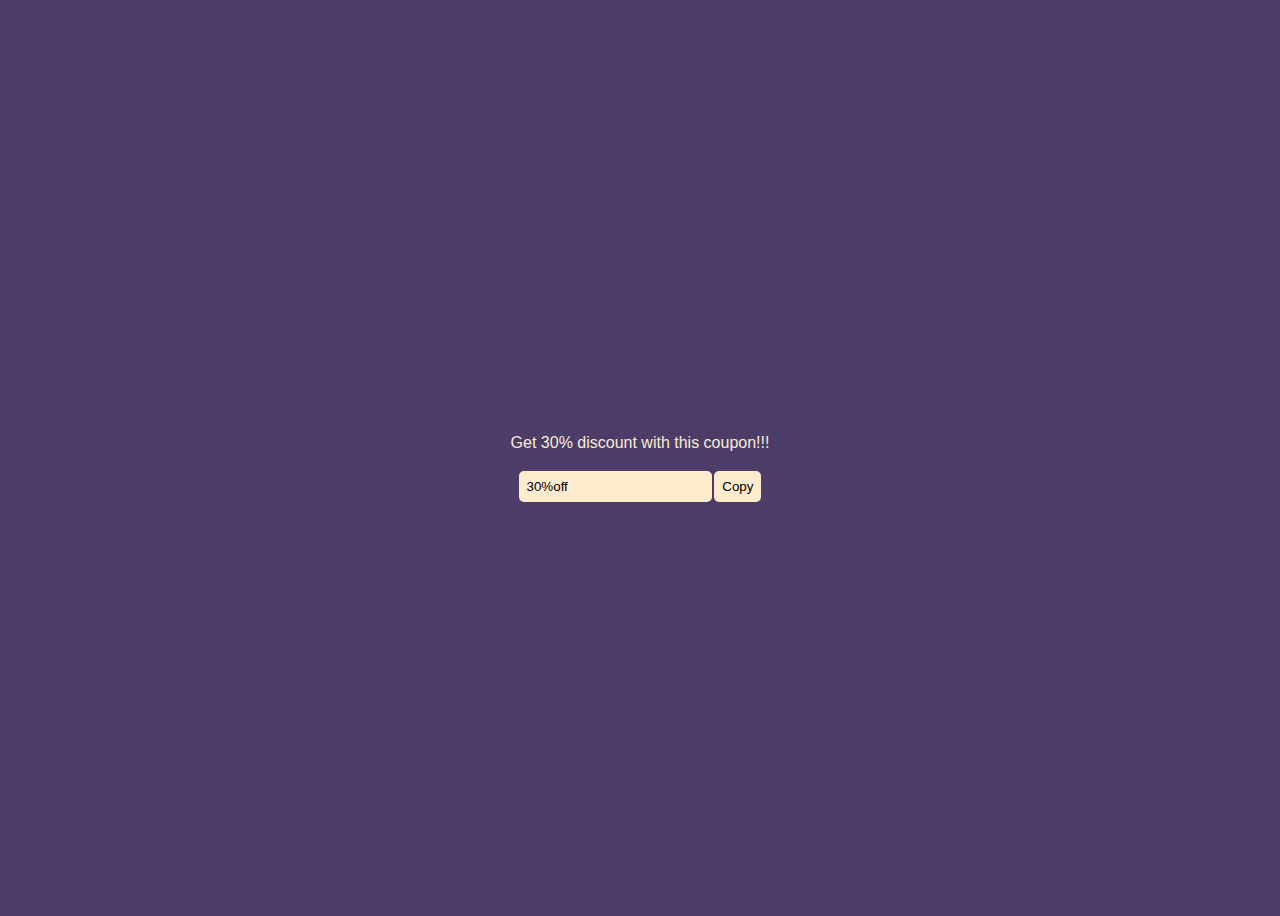
<file: ClicktoCopy/index.html>
<!DOCTYPE html>
<html lang="en">
  <head>
    <meta charset="UTF-8" />
    <meta name="viewport" content="width=device-width, initial-scale=1.0" />
    <title>Copy</title>
    <link rel="stylesheet" href="styles.css" />
  </head>
  <body>
    <div class="container">
      <p>Get 30% discount with this coupon!!!</p>
      <form action="">
        <input type="text" value="30%off">
        <button class="btn">Copy</button>
      </form>
    </div>

    <script src="script.js"></script>
  </body>
</html>
</file>
<file: ClicktoCopy/styles.css>
* {
  box-sizing: border-box;
}

html {
  font-size: 10px;
}

body {
  font-family: "Open Sans", sans-serif;
  background-color: rgb(76, 61, 104);
  color: antiquewhite;
}

p {
  font-size: 1.6rem;
  line-height: 1.5;
}

.container {
  display: flex;
  height: 100vh;
  flex-direction: column;
  justify-content: center;
  align-items: center;
}

form > * {
  background-color: blanchedalmond;
  padding: 8px;
  border: none;
  outline: none;
  border-radius: 5px;
}

button {
  cursor: pointer;
} 

button:hover {
  background-color: burlywood;
}
</file>
